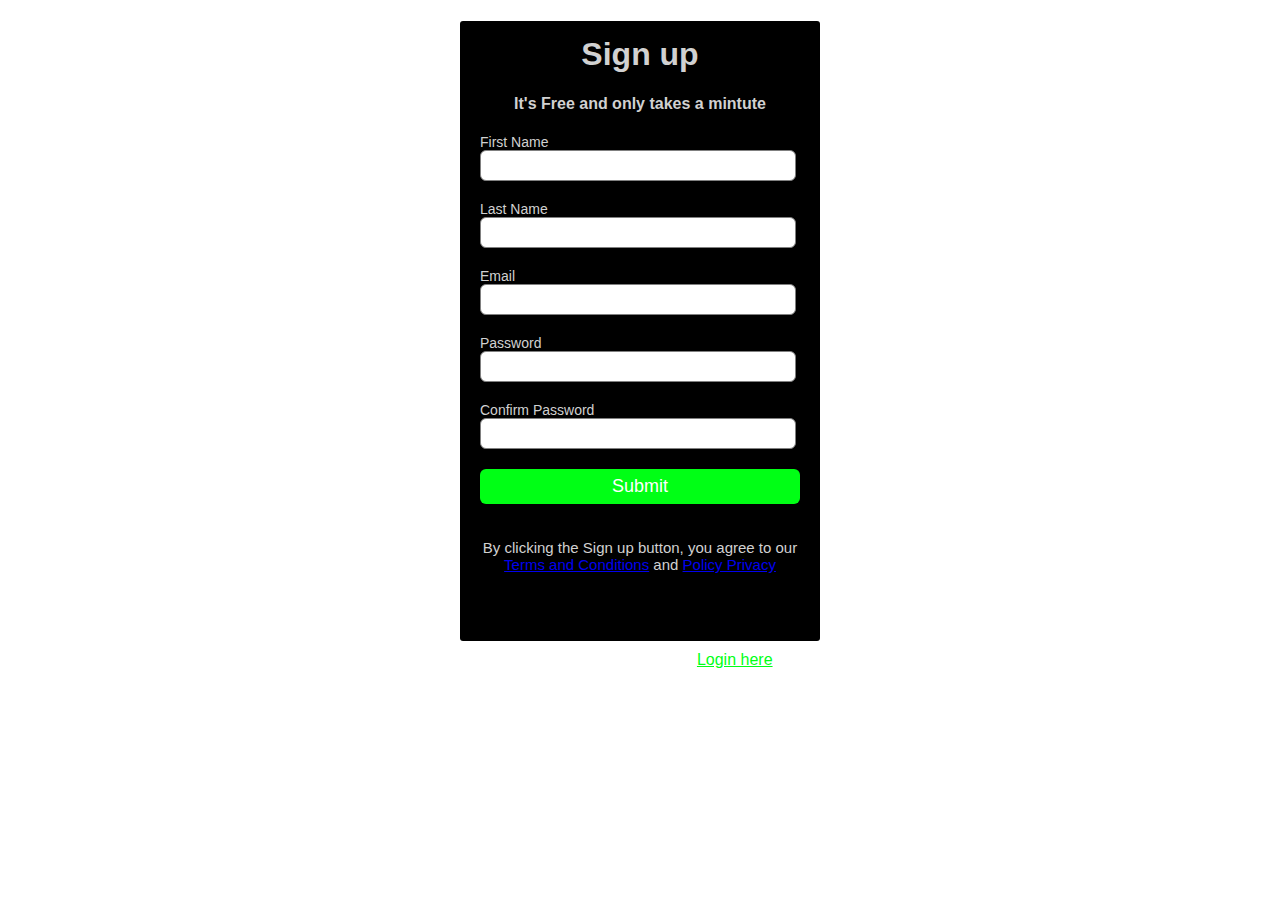
<file: index.html>
<!DOCTYPE html>
<html lang="en">
<head>
    <meta charset="UTF-8">
    <meta http-equiv="X-UA-Compatible" content="IE=edge">
    <meta name="viewport" content="width=device-width, initial-scale=1.0">
    <title>Sign up</title>
    <link rel="stylesheet" href="style.css">
</head>
<body class="bg">

   <div class="signup-box">
    <h1>Sign up</h1>
    <h4>It's Free and only takes a mintute</h4>
    <form>
        <label>First Name</label>
        <input type="text" placeholder="">
        <label>Last Name</label>
        <input type="text" placeholder="">
        <label>Email</label>
        <input type="email" placeholder="">
        <label>Password</label>
        <input type="password" placeholder="">
        <label>Confirm Password</label>
        <input type="confirm password" placeholder="">
        <input type="button" value="Submit">
    </form>
    <p>By clicking the Sign up button, you agree to our <br>
    <a href="#">Terms and Conditions</a> and <a href="#">Policy Privacy</a>
    </p>
   </div>
   <p class="para-2">Already have an account? <a href="login.html"> Login here</a></p>
</body>
</html>
</file>
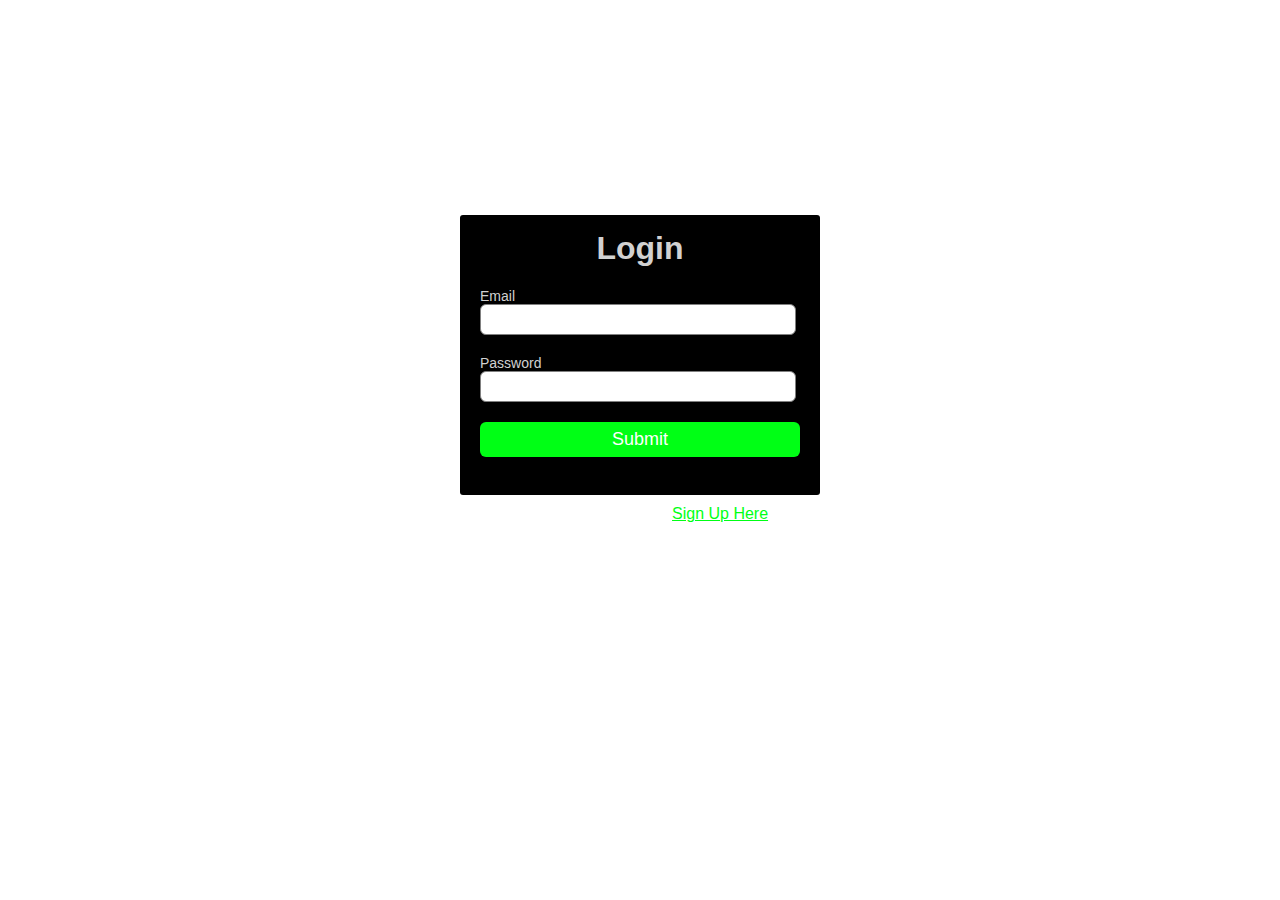
<file: login.html>
<!DOCTYPE html>
<html lang="en">
<head>
    <meta charset="UTF-8">
    <meta http-equiv="X-UA-Compatible" content="IE=edge">
    <meta name="viewport" content="width=device-width, initial-scale=1.0">
    <title>Login</title>
    <link rel="stylesheet" href="style.css">
</head>
<body class="test">
    <div class="login-box">
        <h1>Login</h1>
        <form>
        <label>Email</label>
        <input type="email" placeholder="">
        <label>Password</label>
        <input type="password" placeholder="">
        
        <input type="button" value="Submit">
        </form>
    </div>
    <p class="para-2">Not have an account? <a href="index.html">Sign Up Here</a></p>
</body>
</html>
</file>
<file: style.css>
body{
    background: url(https://i.postimg.cc/s2Zz50vm/devilman-crybaby.gif) center no-repeat;
    background-size: cover;
    color: rgb(209, 209, 209);
    font-family: 'Roboto', sans-serif;
}

.bg{
    background: url(https://i.postimg.cc/s2Zz50vm/devilman-crybaby.gif) center no-repeat;
    background-size: cover;
    height: 90vh;
}

.test{
    height: 61vh;
}
.signup-box{
    width: 360px;
    height: 620px;
    margin: auto;
    background-color: rgb(0, 0, 0);
    border-radius: 3px;
}

.login-box{
    width: 360px;
    height: 280px;
    margin: auto;
    border-radius: 3px;
    margin-top: 215px;
    background-color: black;
}

h1{
    text-align: center;
    padding-top: 15px;
}

h4{
    text-align: center;
}

form{
    width: 300px;
    margin-left: 20px;
}

form label{
    display: flex;
    margin-top: 20px;
    font-size: 14px;
}
form input{
    width: 100%;
    padding: 7px;
    border: none;
    border: 1px solid gray;
    border-radius: 6px;
    outline: none;
}

input[type="button"]{
    width: 320px;
    height: 35px;
    margin-top: 20px;
    border: none;
    background-color: rgb(0, 255, 21);
    color: white;
    font-size: 18px;
}

p{
    text-align: center;
    padding-top: 20px;
    font-size: 15px;

}

.para-2{
    text-align: center;
    color: white;
    font-size: 16px;
    margin-top: -10px;
}

.para-2 a{
    color:  rgb(0, 255, 21);
}
</file>
